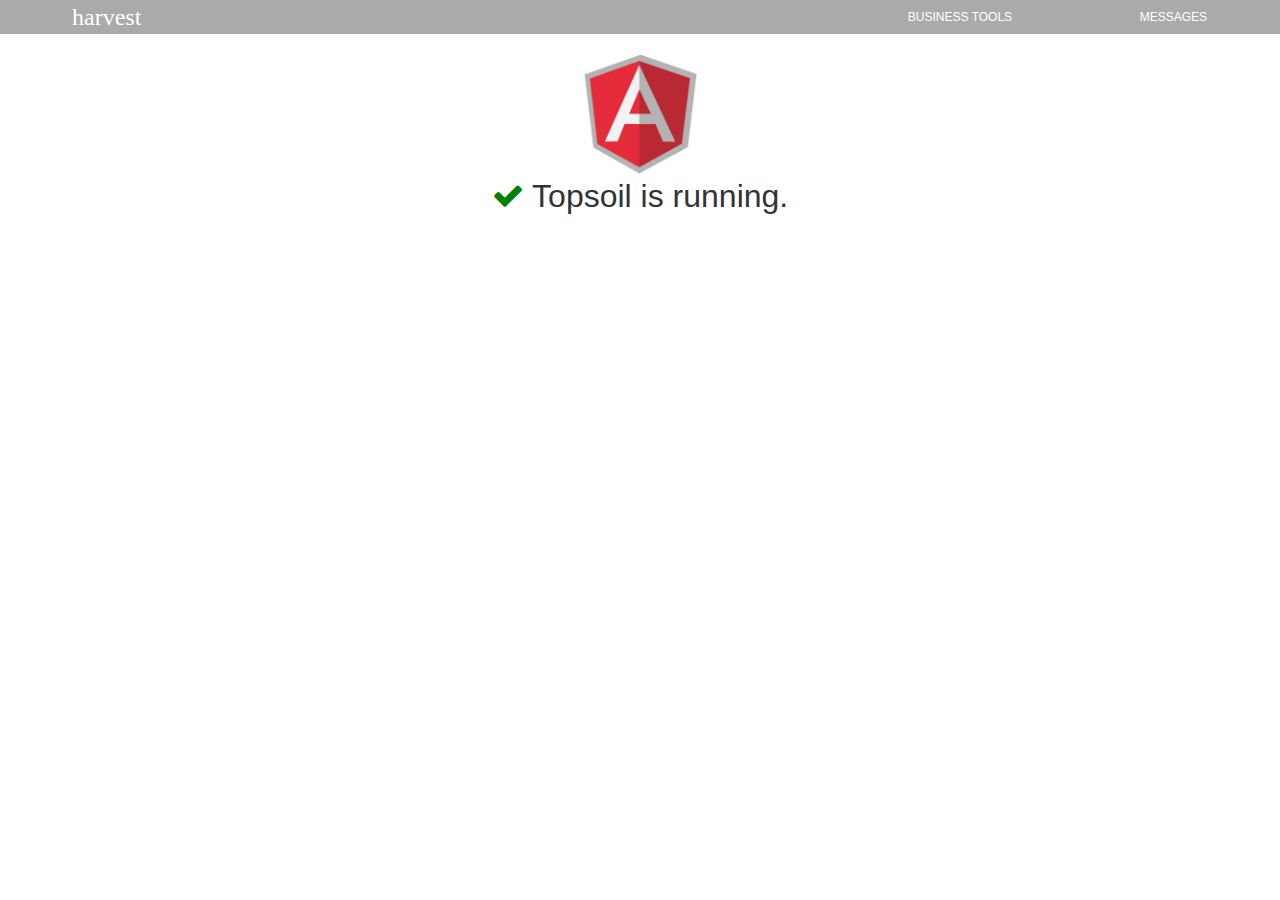
<file: index.html>
<!doctype html>
<html ng-app="topsoilRootApp">
	<head>

		<title>Welcome to Topsoil-root</title>

		<!-- load bower resources -->
		<script src="bower_components/angular/angular.js"></script>
		<script src="bower_components/angular-route/angular-route.js"></script>
		<script src="bower_components/jquery/dist/jquery.js"></script>
		<script src="bower_components/bootstrap/dist/js/bootstrap.js"></script>
		<link rel="stylesheet" type="text/css" href="bower_components/bootstrap/dist/css/bootstrap.min.css">
		<link rel="stylesheet" type="text/css" href="bower_components/font-awesome/css/font-awesome.min.css">

		<!-- load angular resources -->
		<script src="app/app.module.js"></script>
		<script src="app/app.config.js"></script>
		<script src="app/hello-world/hello-world.module.js"></script>
		<script src="app/hello-world/hello-world.component.js"></script>
		<script src="app/topnav/topnav.module.js"></script>
		<script src="app/topnav/topnav.component.js"></script>
		<script src="app/business-tools/business-tools.module.js"></script>
		<script src="app/business-tools/business-tools.component.js"></script>
		<script src="app/messages/messages.module.js"></script>
		<script src="app/messages/messages.component.js"></script>

	</head>
	<body>
		<div class="container-fluid">
			<topnav></topnav>

			<div ng-view></div>

		</div>
	</body>
</html>
</file>
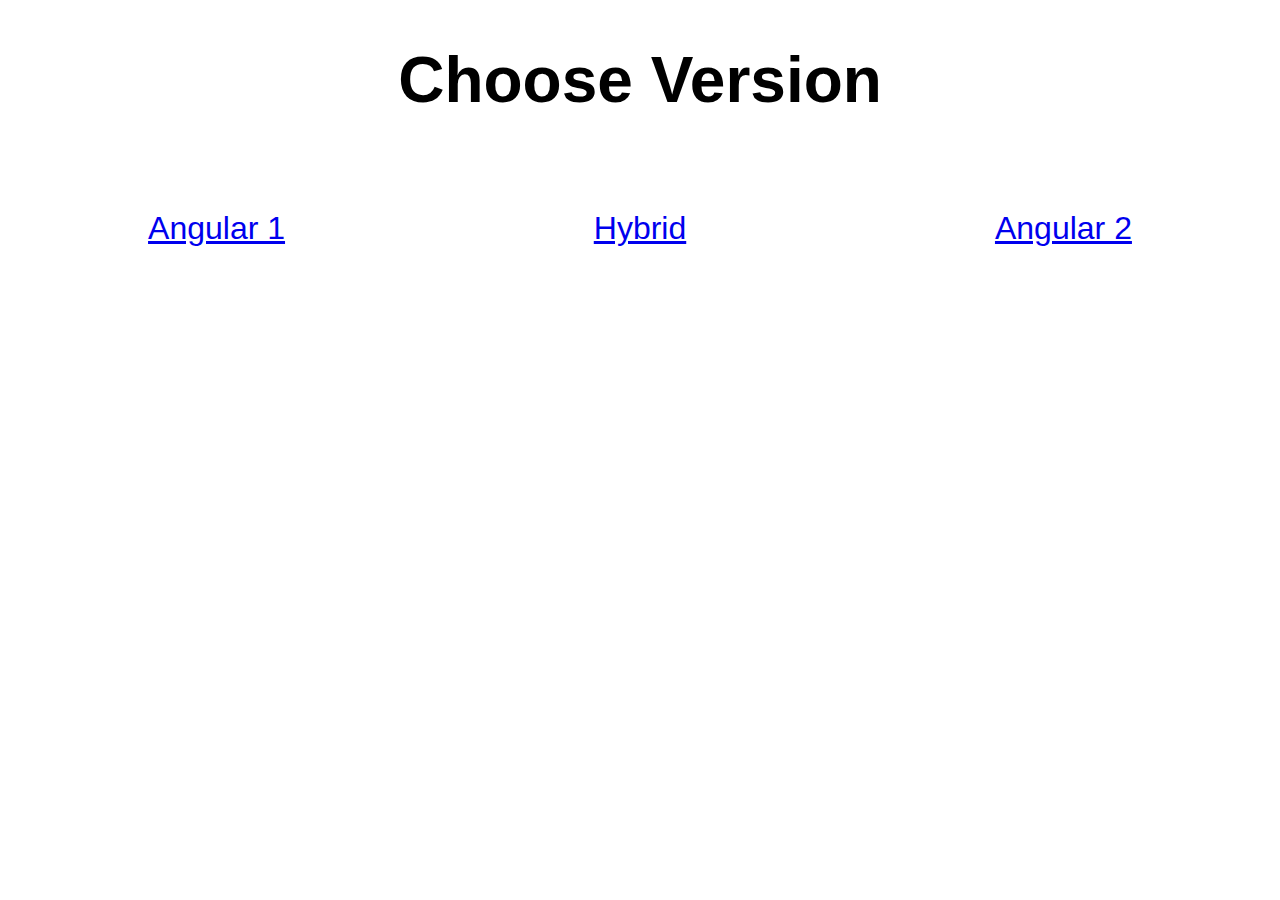
<file: bower_components/protractor/testapp/index.html>
<!doctype html>
<html lang="en">
  <head>
    <meta charset="utf-8">
    <title>My AngularJS App</title>
    <link rel="stylesheet" href="app.css"/>
  </head>
  <body>
    <h1>Choose Version</h1>
    <ol>
      <li class="left">
        <a href="ng1">Angular 1</a>
      </li>
      <li class='mid'>
        <a href='hybrid'>Hybrid</a>
      </li>
      <li class="right">
        <a href="ng2">Angular 2</a>
      </li>
    </ol>
  </body>
</html>
</file>
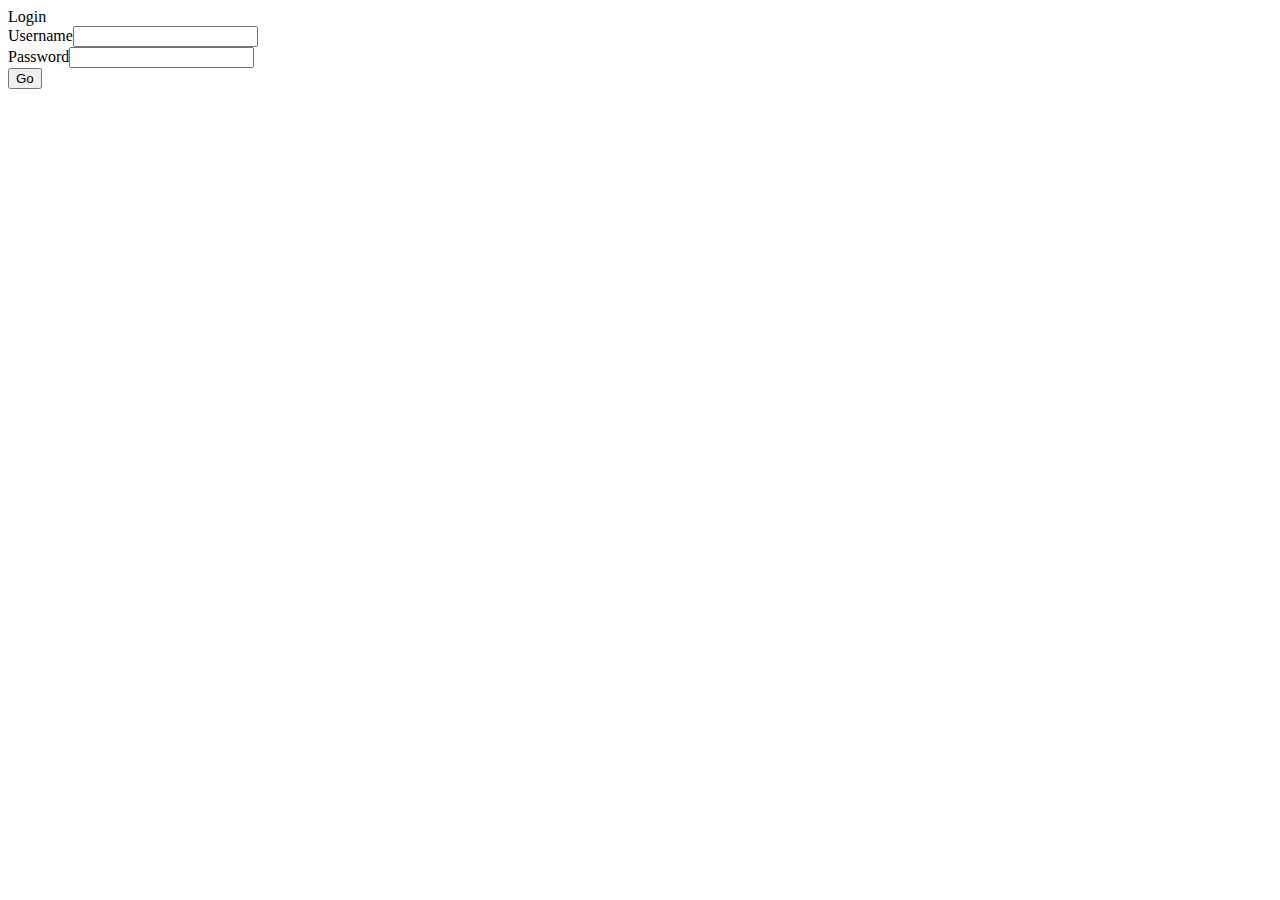
<file: bower_components/protractor/testapp/ng1/login.html>
<html>
  <head>
    <title>Test Application Login</title>
    <script>
      function login() {
        // Make sure everything works when the login is slow.
        window.setTimeout(function() {
          // Set a simple cookie.
          var username = document.getElementById('username').value;
          var password = document.getElementById('password').value;

          document.cookie = 'testcookie=' + username + '-' + password;

          window.location.assign('index.html');
        }, 2000);
      };
    </script>
  </head>
  <body>
    <div>Login</div>
    <div><label>Username</label><input id="username" type="text"/></div>
    <div><label>Password</label><input id="password" type="text"/></div>
    <div><button id="clickme" onClick="login()">Go</button></div>
  </body>
</html>
</file>
<file: bower_components/protractor/testapp/app.css>
body {
  font-family: Helvetica, Arial, san-sarif;
  font-size: 2em;
}

h1 {
  text-align: center;
}

ol {
  position: relative;
  padding: 0;
}

li {
  width: 25%;
  padding: 4%;
  display: block;
  text-align: center;
  position: absolute;
  top: 0;
  margin: auto;
}

li.left, li.mid {
  left: 0;
} 

li.right, li.mid {
  right: 0;
}
</file>
